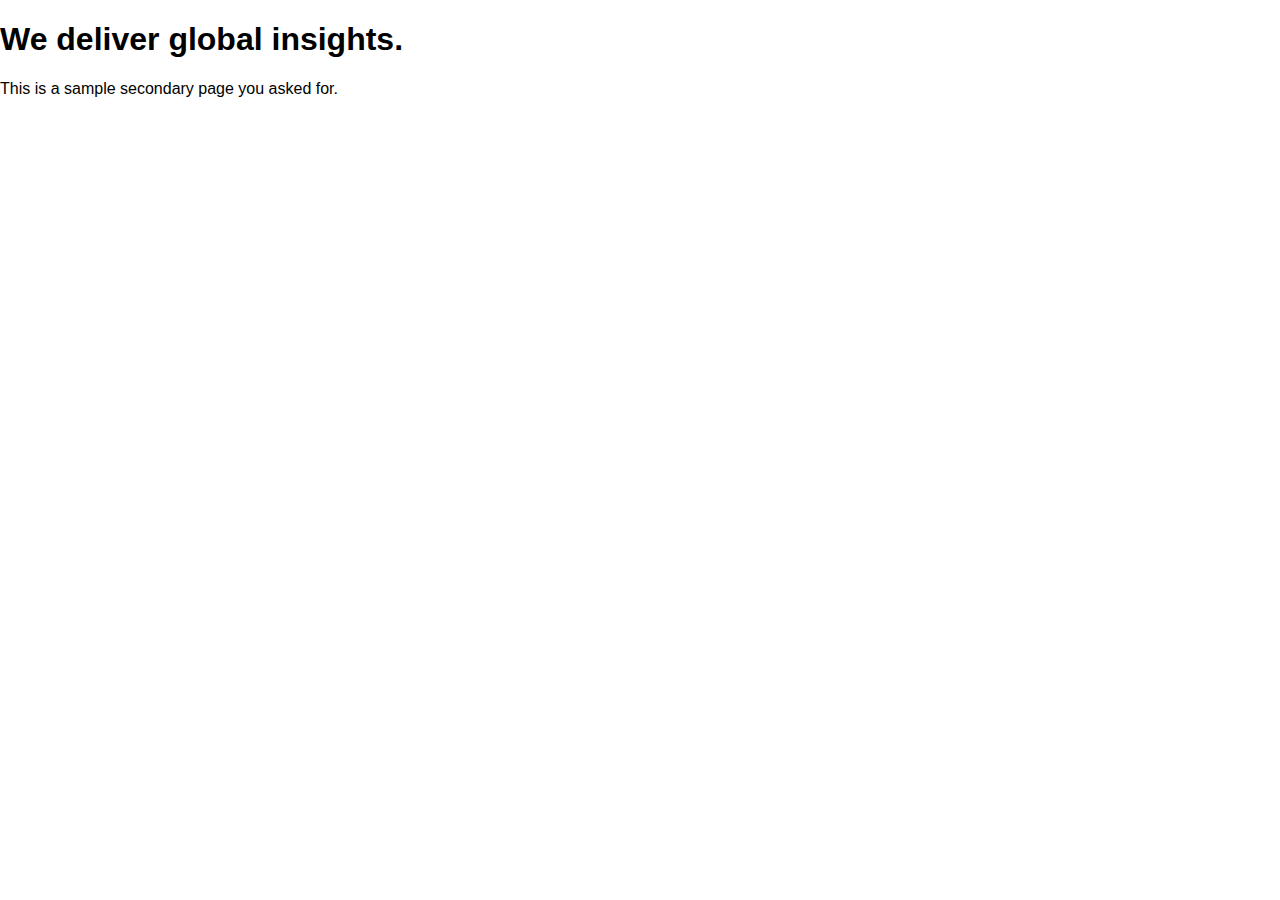
<file: page2.html>
<!DOCTYPE html>
<html lang="en">
<head>
    <meta charset="UTF-8">
    <title>Details - Alpha Nexus LLC</title>
    <link rel="stylesheet" href="style.css">
</head>
<body>
    <h1>We deliver global insights.</h1>
    <p>This is a sample secondary page you asked for.</p>
</body>
</html>
</file>
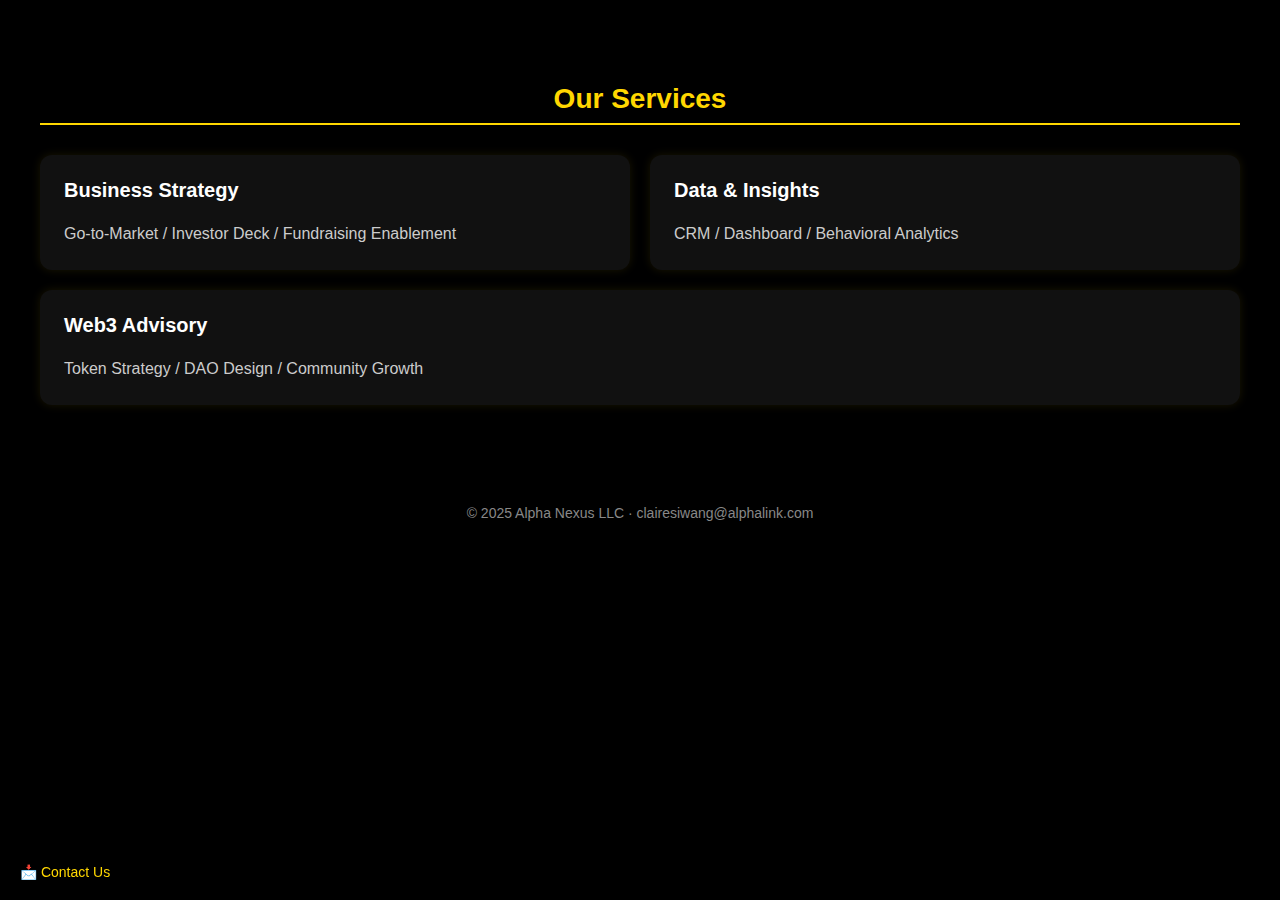
<file: services.html>
<!DOCTYPE html>
<html lang="en">
<head>
  <meta charset="UTF-8" />
  <meta name="viewport" content="width=device-width, initial-scale=1.0"/>
  <title>Alpha Nexus - Services</title>
  <style>
    body {
      margin: 0;
      padding: 0;
      background-color: #000;
      color: white;
      font-family: Arial, sans-serif;
    }

    .section {
      padding: 60px 20px;
      max-width: 1200px;
      margin: auto;
    }

    h2 {
      font-size: 28px;
      color: #FFD700;
      border-bottom: 2px solid #FFD700;
      padding-bottom: 8px;
      margin-bottom: 30px;
      text-align: center;
    }

    .services-grid {
      display: flex;
      justify-content: space-between;
      flex-wrap: wrap;
      gap: 20px;
    }

    .service-card {
      background-color: #111;
      border-radius: 12px;
      padding: 24px;
      flex: 1 1 30%;
      min-width: 300px;
      box-shadow: 0 0 10px rgba(255, 215, 0, 0.1);
    }

    .service-card h3 {
      margin-top: 0;
      color: white;
      font-size: 20px;
    }

    .service-card p {
      margin: 10px 0 0;
      font-size: 16px;
      color: #ccc;
      line-height: 1.5;
    }

    .contact {
      position: fixed;
      bottom: 20px;
      left: 20px;
      font-size: 14px;
      color: #FFD700;
    }

    .contact a {
      color: #FFD700;
      text-decoration: none;
    }

    .contact a:hover {
      text-decoration: underline;
    }

    .footer {
      text-align: center;
      padding: 40px 0 20px;
      font-size: 14px;
      color: #888;
    }
  </style>
</head>
<body>

  <div class="section">
    <h2>Our Services</h2>
    <div class="services-grid">
      <div class="service-card">
        <h3>Business Strategy</h3>
        <p>Go-to-Market / Investor Deck / Fundraising Enablement</p>
      </div>
      <div class="service-card">
        <h3>Data & Insights</h3>
        <p>CRM / Dashboard / Behavioral Analytics</p>
      </div>
      <div class="service-card">
        <h3>Web3 Advisory</h3>
        <p>Token Strategy / DAO Design / Community Growth</p>
      </div>
    </div>
  </div>

  <div class="footer">
    © 2025 Alpha Nexus LLC · clairesiwang@alphalink.com
  </div>

  <!-- 联系我们链接固定在左下角 -->
  <div class="contact">
    <a href="mailto:clairesiwang@alphalink.com">📩 Contact Us</a>
  </div>
</body>
</html>
</file>
<file: style.css>
body {
  margin: 0;
  padding: 0;
  overflow: hidden;
  font-family: 'Segoe UI', Tahoma, Geneva, Verdana, sans-serif;
}

.landing {
  background: url('background.jpg') no-repeat center center fixed;
  background-size: cover;
}

.overlay {
  width: 100%;
  height: 100vh;
  display: flex;
  justify-content: center;
  align-items: center;
  cursor: pointer;
  background-color: rgba(0, 0, 0, 0.3);
  animation: fadeIn 2s ease-in;
}

.logo {
  width: 160px;
  animation: slideIn 2s ease-out;
}

.services {
  background-color: #000;
  text-align: center;
}

.services-img {
  width: 100%;
  height: auto;
  animation: fadeInUp 1.5s ease-out;
}

@keyframes fadeIn {
  from { opacity: 0; }
  to { opacity: 1; }
}

@keyframes slideIn {
  from { transform: translateY(-50px); opacity: 0; }
  to { transform: translateY(0); opacity: 1; }
}

@keyframes fadeInUp {
  from { transform: translateY(50px); opacity: 0; }
  to { transform: translateY(0); opacity: 1; }
}
</file>
